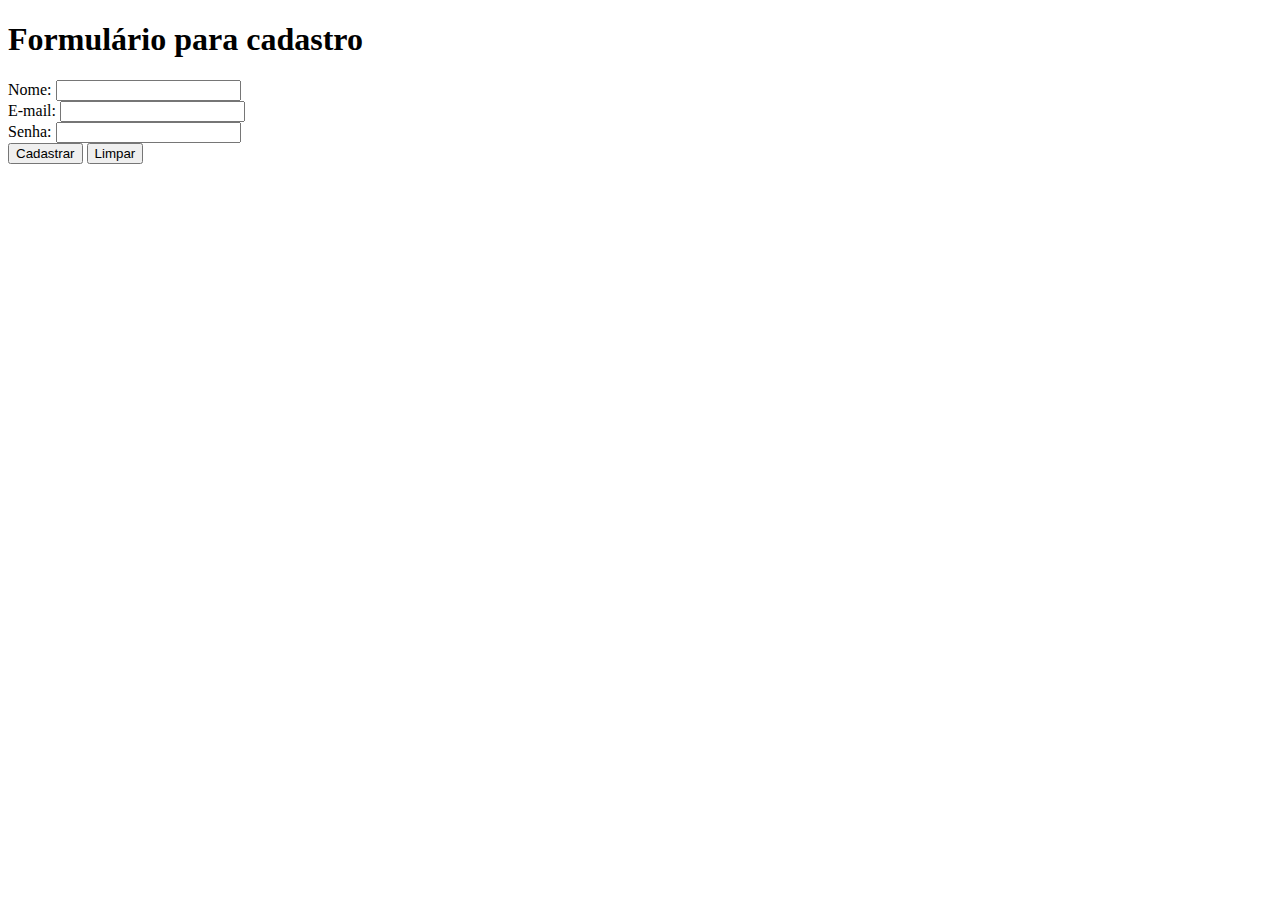
<file: exercicio.html>
<!DOCTYPE html>
<html lang="pt-br">
<head>
    <meta charset="UTF-8">
    <meta name="viewport" content="width=device-width, initial-scale=1.0">
    <title>Formulário EBAC</title>
</head>
<body>
    <H1>Formulário para cadastro</H1>
    <form>
    <label for= "nome" > Nome: </label>
        <input id="nome" type="text" />
        <br />
        <label for="email" >E-mail: </label>
        <input id="email" type="email" />
        <br />
        <label for="senha" >Senha: </label>
        <input id="senha" type="password" />
        <br />
        <button type="submit">
            Cadastrar
        </button>
        <button type="reset">
            Limpar
        </button>
    </form>

</body>
</html>
</file>
